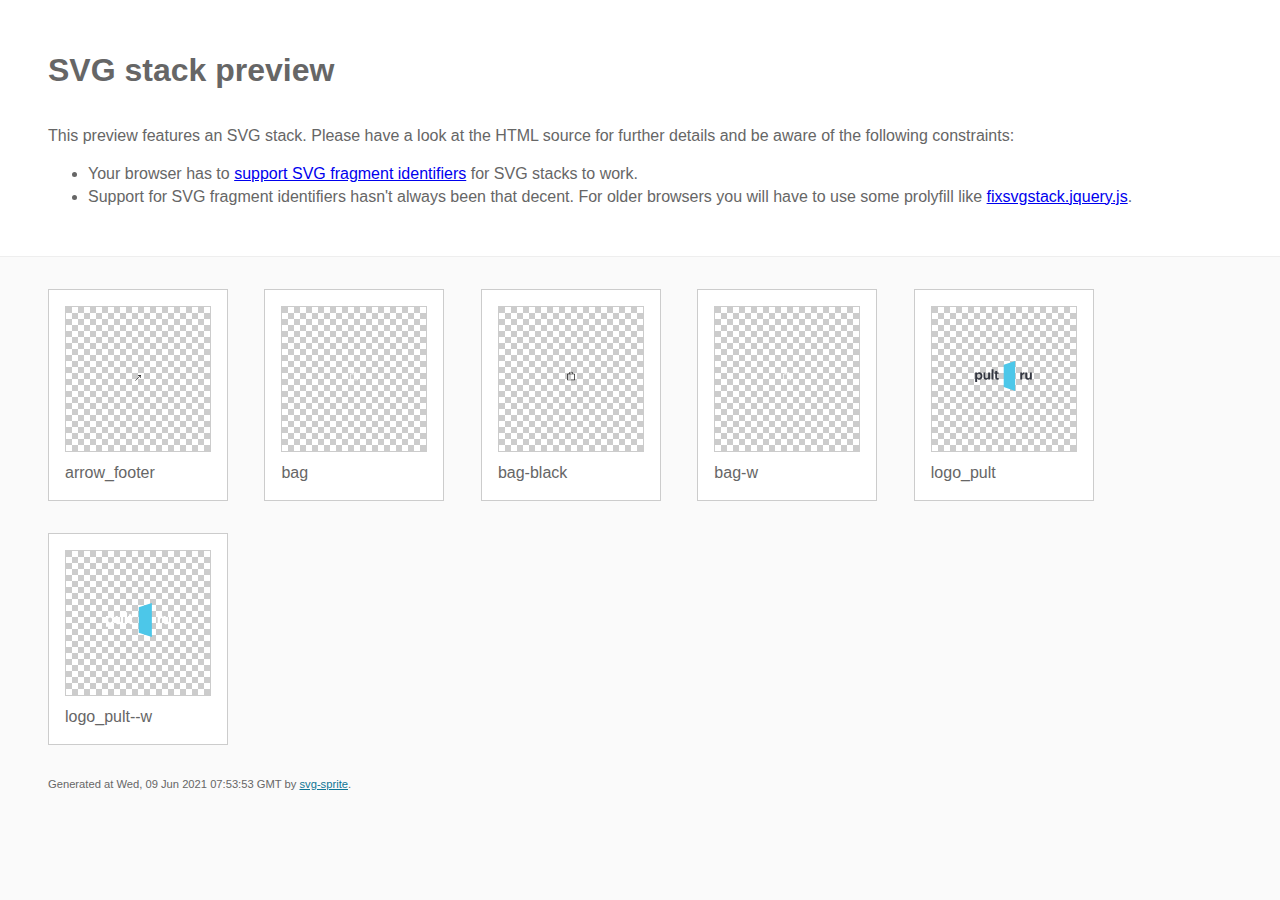
<file: assets/img/stack/sprite.stack.html>
<!DOCTYPE html>
<html lang="en" xmlns="http://www.w3.org/1999/xhtml">
	<head>
		<meta charset="utf-8"/>
		<meta http-equiv="X-UA-Compatible" content="IE=Edge"/>
		<title>SVG stack preview | svg-sprite</title>
		<style>@charset "UTF-8";body{padding:0;margin:0;color:#666;background:#fafafa;font-family:Arial,Helvetica,sans-serif;font-size:1em;line-height:1.4}header{display:block;padding:3em 3em 2em 3em;background-color:#fff}header p{margin:2em 0 0 0}section{border-top:1px solid #eee;padding:2em 3em 0 3em}section ul{margin:0;padding:0}section li{display:inline;display:inline-block;background-color:#fff;position:relative;margin:0 2em 2em 0;vertical-align:top;border:1px solid #ccc;padding:1em 1em 3em 1em;cursor:default}.icon-box{margin:0;width:144px;height:144px;position:relative;background:#ccc url("[data-uri]") top left repeat;border:1px solid #ccc;display:table-cell;vertical-align:middle;text-align:center}.icon{display:inline;display:inline-block}h1{margin-top:0}h2{margin:0;padding:0;font-size:1em;font-weight:normal;white-space:nowrap;overflow:hidden;text-overflow:ellipsis;position:absolute;left:1em;right:1em;bottom:1em}footer{display:block;margin:0;padding:0 3em 3em 3em}footer p{margin:0;font-size:.7em}footer a{color:#0f7595;margin-left:0}</style>
		
<!--
	
Sprite shape dimensions
====================================================================================================
You will need to set the sprite shape dimensions via CSS when you use them as stack SVGs, otherwise
they would become a huge 100% in size. You may use the following dimension classes for doing so.
They might well be outsourced to an external stylesheet of course.

-->

<style type="text/css">
	.svg-arrow_footer-dims { width: 12px; height: 12px; }
	.svg-bag-dims { width: 18px; height: 22px; }
	.svg-bag-black-dims { width: 18px; height: 22px; }
	.svg-bag-w-dims { width: 18px; height: 22px; }
	.svg-logo_pult-dims { width: 57px; height: 30px; }
	.svg-logo_pult--w-dims { width: 65px; height: 34px; }
</style>

<!--
====================================================================================================
-->

	</head>
	<body>
		<header>
			<h1>SVG stack preview</h1>
			<p>This preview features an SVG stack. Please have a look at the HTML source for further details and be aware of the following constraints:</p>
			<ul>
				<li>Your browser has to <a href="http://caniuse.com/#feat=svg-fragment" target="_blank">support SVG fragment identifiers</a> for SVG stacks to work.</li>
				<li>Support for SVG fragment identifiers hasn't always been that decent. For older browsers you will have to use some prolyfill like <a href="https://github.com/preciousforever/SVG-Stacker/blob/master/fixsvgstack.jquery.js" target="_blank">fixsvgstack.jquery.js</a>.</li>
			</ul>
		</header>
		<section>
			
<!--
	
SVG stack
====================================================================================================
These SVG images make use of fragment identifiers (IDs) to reference certain portions of the
external sprite. By default, all shapes inside the sprite are hidden by CSS. The `:target` pseudo
selector is used to show the very shape that is referenced by the fragment identifier.  

-->

			<ul>
				
				<li title="arrow_footer">
					<div class="icon-box">
						
						<!-- arrow_footer -->
						<img src="../icons/icon.svg#arrow_footer" class="svg-arrow_footer-dims" alt="arrow_footer"/>
						
					</div>
					<h2>arrow_footer</h2>
				</li>
				<li title="bag">
					<div class="icon-box">
						
						<!-- bag -->
						<img src="../icons/icon.svg#bag" class="svg-bag-dims" alt="bag"/>
						
					</div>
					<h2>bag</h2>
				</li>
				<li title="bag-black">
					<div class="icon-box">
						
						<!-- bag-black -->
						<img src="../icons/icon.svg#bag-black" class="svg-bag-black-dims" alt="bag-black"/>
						
					</div>
					<h2>bag-black</h2>
				</li>
				<li title="bag-w">
					<div class="icon-box">
						
						<!-- bag-w -->
						<img src="../icons/icon.svg#bag-w" class="svg-bag-w-dims" alt="bag-w"/>
						
					</div>
					<h2>bag-w</h2>
				</li>
				<li title="logo_pult">
					<div class="icon-box">
						
						<!-- logo_pult -->
						<img src="../icons/icon.svg#logo_pult" class="svg-logo_pult-dims" alt="logo_pult"/>
						
					</div>
					<h2>logo_pult</h2>
				</li>
				<li title="logo_pult--w">
					<div class="icon-box">
						
						<!-- logo_pult--w -->
						<img src="../icons/icon.svg#logo_pult--w" class="svg-logo_pult--w-dims" alt="logo_pult--w"/>
						
					</div>
					<h2>logo_pult--w</h2>
				</li>
			</ul>

<!--
====================================================================================================
-->

		</section>
		<footer>
			<p>Generated at Wed, 09 Jun 2021 07:53:53 GMT by <a href="https://github.com/jkphl/svg-sprite" target="_blank">svg-sprite</a>.</p>
		</footer>
	</body>
</html>
</file>
